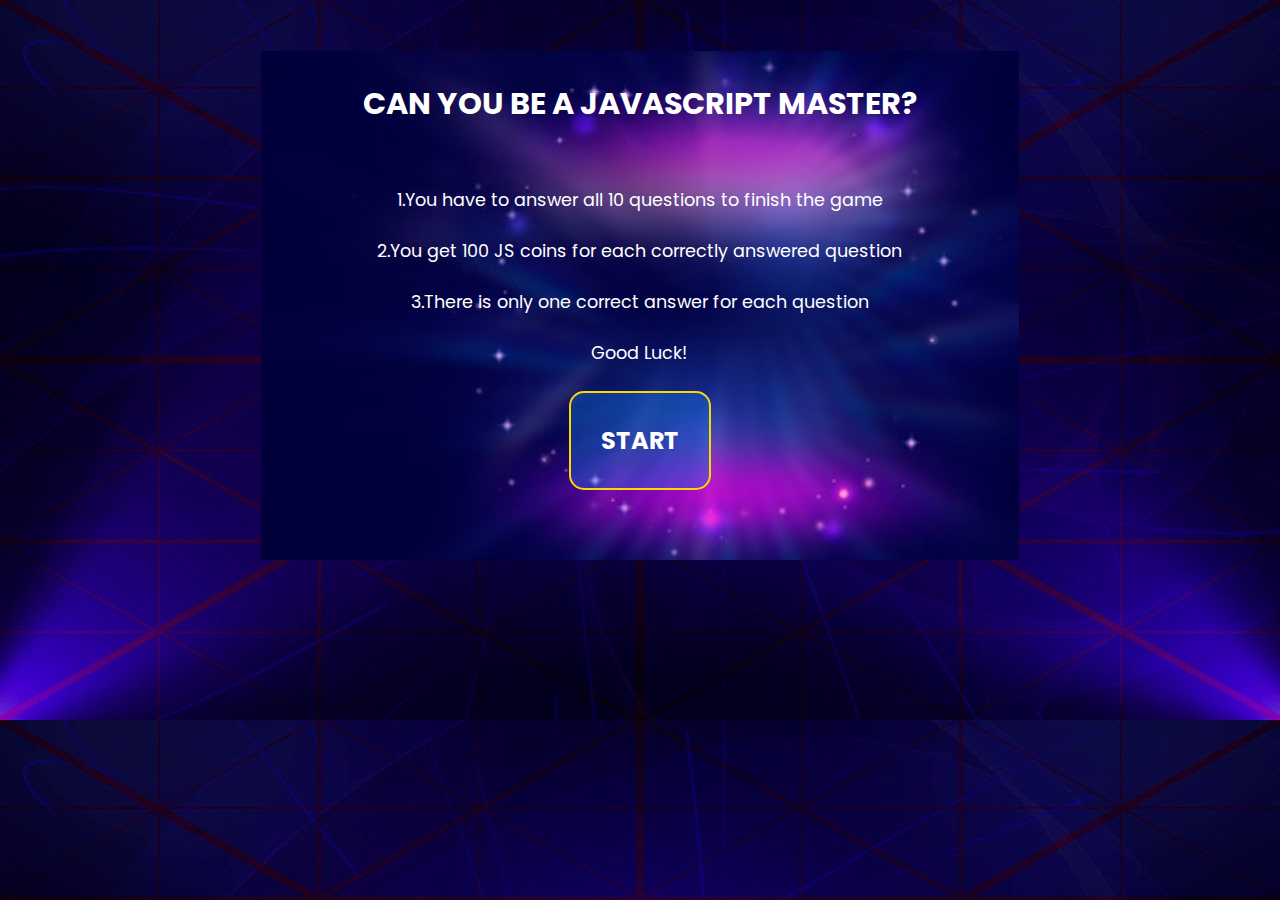
<file: index.html>
<!-- Document Type: HTML -->
<!DOCTYPE html>
<!-- HTML Start -->
<html lang="en">
<!-- Head Start -->
<head>
    <meta charset="UTF-8">
    <meta http-equiv="X-UA-Compatible" content="IE=edge">
    <meta name="viewport" content="width=device-width, initial-scale=1.0">
    <!-- Meta Description -->
    <meta name="description" content="Javascript quiz">
    <!-- Meta Keywords-->
    <meta name="keywords" content="javascript, quiz, learn, test, software, development">
    <!-- Stylesheet-->
    <link rel="stylesheet" href="assets/css/styles.css">
    <!-- Page Title -->
    <title>Javascript Master</title>
    <link rel="shortcut icon" href="android-chrome-192x192.png">
</head>
<!-- Head End -->
<!-- Body Start -->
<body id="body-area">
    <!-- Game panel Start -->
    <div id="game-panel">
        <!-- Main headline -->
        <h1>CAN YOU BE A JAVASCRIPT MASTER?</h1>
        <!-- Rules Start -->
        <div id="rules">
            <p id="test">1.You have to answer all 10 questions to finish the game</p>
            <p>2.You get 100 JS coins for each correctly answered question</p>
            <p>3.There is only one correct answer for each question</p>
            <p>Good Luck!</p>
        </div>
        <!-- Rules end -->
        <!-- Start Button-->
        <div style="display: flex;">
            <button id="start-btn">START</button>
        </div>
    </div>
    <!-- Game panel end -->
    <!-- Link to javascript file -->
    <script src="assets/js/script.js"></script>
</body>
<!-- Body End -->
</html>
<!-- HTML End -->
</file>
<file: assets/css/styles.css>
@import url('https://fonts.googleapis.com/css2?family=Poppins:ital,wght@0,400;0,600;0,700;1,500;1,600&display=swap');

body {
    background-image: url("../images/background.jpeg");
}

/* Game Panel background and sizing */

#rules {
    margin-top: 30px;
}

#game-panel {
    padding-bottom: 70px;
}

#game-panel, #end-game {
    width: 60%;
    height: 75%;
    margin-right: auto;
    margin-left: auto;
    margin-top: 4%;
    background-repeat: no-repeat;
    background-position: center;
    background:url(../images/game-panel-bkg.jpeg) rgba(255, 0, 150, 0.3);
    background-size:cover;
    background-blend-mode: multiply;
}

/* Headings and paragraphs */

h1, h2, p {
    font-family: "Poppins", sans-serif;
    font-weight: 600;
    color: white;
    text-align: center;
    margin: 0;
}

h1, h2 {
    font-size: 190%;
    padding: 30px;
    text-decoration: solid 1px black;
    font-weight: 700;
}

p {
    font-size: 110%;
    font-weight: 400;
    padding: 25px;
    padding-top: 0;
}

/* Answers container */

.answers-container {
    display: flex;
    flex-direction: column;
}

.answers-container > p {
    width: 60%;
    border: 2px solid gold;
    background-color: lightblue;
    margin-right: auto;
    margin-left: auto;
    padding: 10px;
    margin-top: 5px;
    border-radius: 15px;
    background: rgba(25, 123, 235, 0.6);
}

.answers-container > p:hover {
    background-color: cornflowerblue;
}

.answers-container > p.correct-answer {
    background: rgba(50, 240, 97, 0.6);
}

.answers-container > p.wrong-answer {
    background: rgba(245, 78, 49, 0.6);
}

/* Next Button */

#next-btn {
    background: rgba(25, 123, 235, 0.356);
    border-radius: 15px;
    border: 2px solid gold;
    padding: 10px;
    font-family: "Poppins", sans-serif;
    font-weight: 400;
    font-size: 90%;
    color: #ffffff;
    padding: 10px;
    margin: 7% 10% 10% 65%;
}

#next-btn:hover {
    background-color: cornflowerblue;
}

/* Start button */

#start-btn {
    background: rgba(25, 123, 235, 0.356);
    border-radius: 15px;
    border: 2px solid gold;
    padding: 30px;
    font-family: "Poppins", sans-serif;
    font-weight: 700;
    font-size: 150%;
    color: #ffffff;
    margin: 0 auto;
}

#start-btn:hover {
    background-color: cornflowerblue;
}

/* End Game panel */

#end-game {
    background-image: url("../images/game-panel-bkg.jpeg");
    justify-content: center;
}

#end-text {
    color:white;
    text-transform: uppercase;
    margin: 10%;
}

#end-game .restart {
   display: flex;
}

/* for small screen sizes 650px and down */

@media screen and (max-width: 650px) {
    #game-panel, #end-game {
        width: 90%;
    }

    .answers-container > p {
        width: 75%;
    }

    h1, h2 {
        font-size: 150%;
        padding: 0;
        padding-top: 40px;
    }
}

/* for small screen sizes 360px and down */

@media screen and (max-width: 360px) {
    h1, h2 {
        font-size: 90%;
    }
}
</file>
